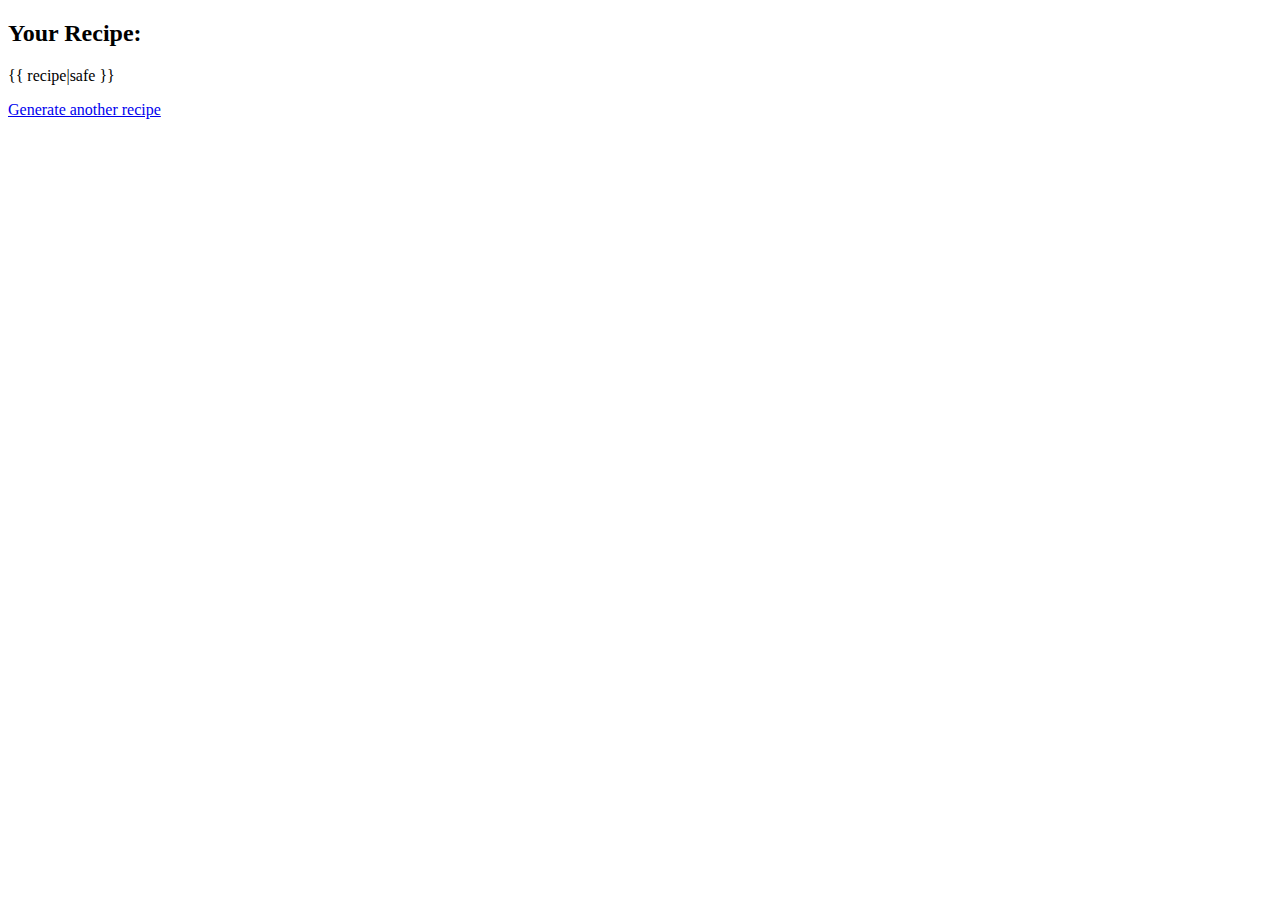
<file: templates/recipe.html>
<!DOCTYPE html>
<html>
    <head>
        <title>Generated Recipe</title>
    </head>
    <body>
        <h2>Your Recipe:</h2>
        <p>{{ recipe|safe }}</p>
        <a href="/">Generate another recipe</a>
    </body>
</html>
</file>
